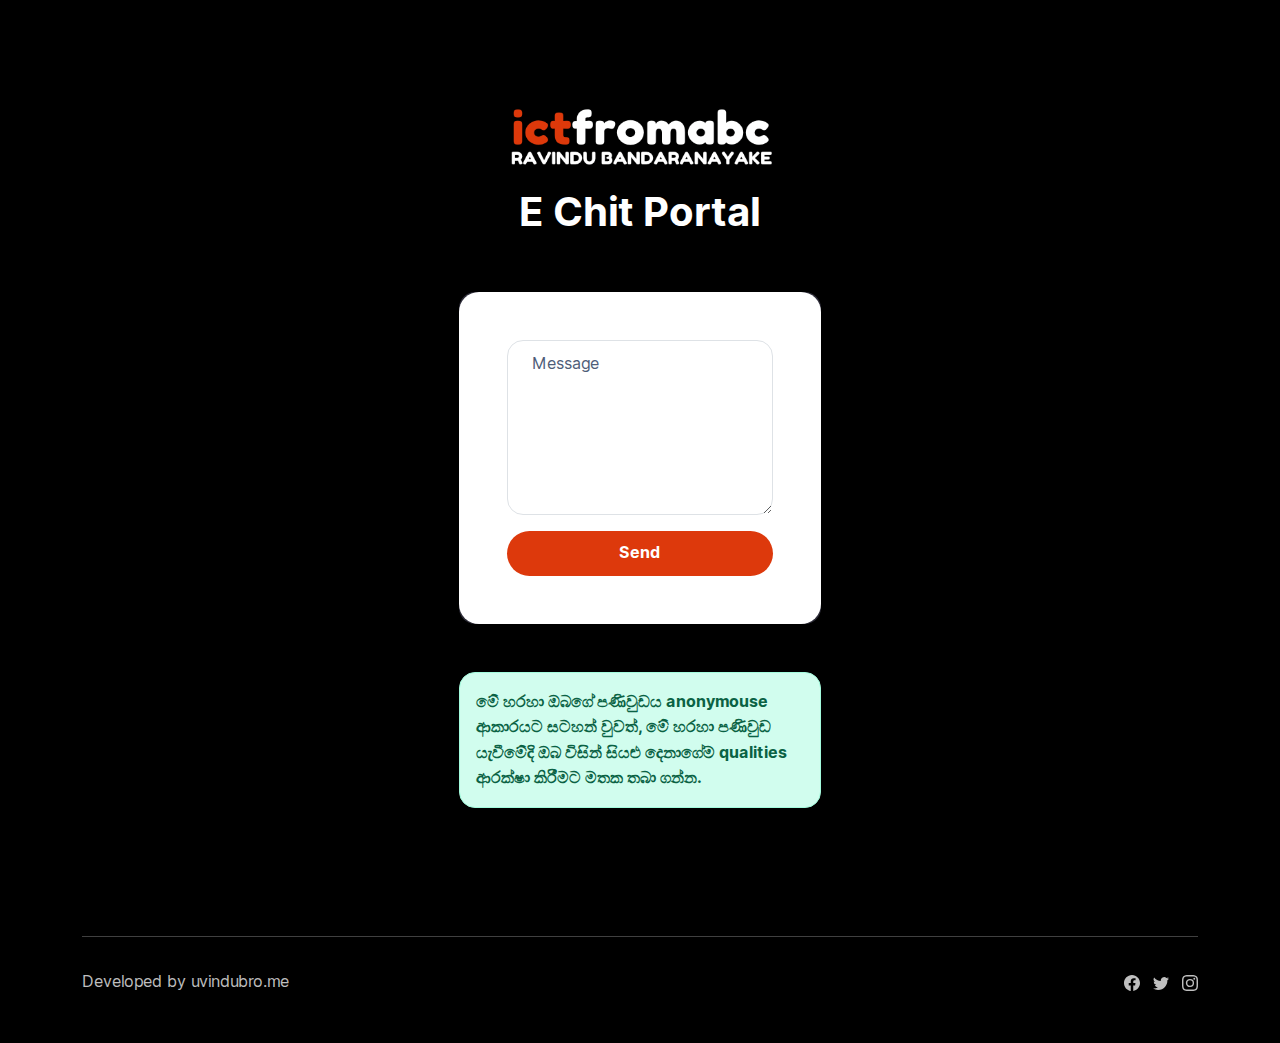
<file: index.html>
<!DOCTYPE html>
<html data-bs-theme="light" lang="en">

<head>
    <meta charset="utf-8">
    <meta name="viewport" content="width=device-width, initial-scale=1.0, shrink-to-fit=no">
    <title>Echit ictfromabc</title>
    <meta name="twitter:title" content="E-Chit ictfromabc">
    <meta name="twitter:image" content="../assets/img/og-image.png">
    <meta property="og:type" content="website">
    <meta property="og:image" content="../assets/img/og-image.png">
    <meta name="twitter:card" content="summary_large_image">
    <link rel="stylesheet" href="assets/bootstrap/css/bootstrap.min.css">
    <link rel="manifest" href="manifest.json">
    <link rel="stylesheet" href="assets/css/Inter.css">
</head>

<body style="background: var(--bs-emphasis-color);">
    <header style="background: var(--bs-emphasis-color);">
        <div class="container pt-4 pt-xl-5" style="background: #000000;">
            <div class="row pt-5">
                <div class="col-md-8 col-xl-6 text-center text-md-start mx-auto">
                    <div class="text-center"><img src="assets/img/ictfromabc-logo-white.png" width="299" height="92">
                        <h1 class="fw-bold">E Chit Portal</h1>
                    </div>
                </div>
                <div class="col-12 col-lg-10 mx-auto">
                    <section class="position-relative py-4 py-xl-5">
                        <div class="container position-relative">
                            <div class="row d-flex justify-content-center">
                                <div class="col-md-8 col-lg-6 col-xl-5 col-xxl-4">
                                    <div class="card mb-5">
                                        <div class="card-body p-sm-5" style="background: var(--bs-body-color);border-radius: 20px;">

<!-- form id="messageForm" action="process_form.php" method="post" -->
                                            <form action="process_form.php" method="post">
                                                <div class="mb-3"><textarea class="form-control" id="message" name="message" rows="6" placeholder="Message"></textarea></div>
                                                <div><button class="btn btn-primary d-block w-100" type="submit" style="background: rgb(221,57,12);border-style: none;">Send </button></div>
                                            </form>

                                        </div>
                                    </div>
                                    <div class="alert alert-success" role="alert"><span><strong>මේ හරහා ඔබගේ පණිවුඩය anonymouse ආකාරයට සටහන් වුවත්, මේ හරහා පණිවුඩ යැවීමේදි ඔබ විසින් සියළු දෙනාගේම qualities ආරක්ෂා කිරීමට මතක තබා ගන්න.&nbsp;</strong></span></div>
                                </div>
                            </div>
                        </div>
                    </section>
                </div>
            </div>
        </div>
    </header>
    <footer style="background: rgb(0,0,0);">
        <div class="container py-4 py-lg-5" style="background: #000000;">
            <hr>
            <div class="text-muted d-flex justify-content-between align-items-center pt-3">
                <p class="mb-0">Developed by uvindubro.me</p>
                <ul class="list-inline mb-0">
                    <li class="list-inline-item"><svg xmlns="http://www.w3.org/2000/svg" width="1em" height="1em" fill="currentColor" viewBox="0 0 16 16" class="bi bi-facebook">
                            <path d="M16 8.049c0-4.446-3.582-8.05-8-8.05C3.58 0-.002 3.603-.002 8.05c0 4.017 2.926 7.347 6.75 7.951v-5.625h-2.03V8.05H6.75V6.275c0-2.017 1.195-3.131 3.022-3.131.876 0 1.791.157 1.791.157v1.98h-1.009c-.993 0-1.303.621-1.303 1.258v1.51h2.218l-.354 2.326H9.25V16c3.824-.604 6.75-3.934 6.75-7.951z"></path>
                        </svg></li>
                    <li class="list-inline-item"><svg xmlns="http://www.w3.org/2000/svg" width="1em" height="1em" fill="currentColor" viewBox="0 0 16 16" class="bi bi-twitter">
                            <path d="M5.026 15c6.038 0 9.341-5.003 9.341-9.334 0-.14 0-.282-.006-.422A6.685 6.685 0 0 0 16 3.542a6.658 6.658 0 0 1-1.889.518 3.301 3.301 0 0 0 1.447-1.817 6.533 6.533 0 0 1-2.087.793A3.286 3.286 0 0 0 7.875 6.03a9.325 9.325 0 0 1-6.767-3.429 3.289 3.289 0 0 0 1.018 4.382A3.323 3.323 0 0 1 .64 6.575v.045a3.288 3.288 0 0 0 2.632 3.218 3.203 3.203 0 0 1-.865.115 3.23 3.23 0 0 1-.614-.057 3.283 3.283 0 0 0 3.067 2.277A6.588 6.588 0 0 1 .78 13.58a6.32 6.32 0 0 1-.78-.045A9.344 9.344 0 0 0 5.026 15z"></path>
                        </svg></li>
                    <li class="list-inline-item"><svg xmlns="http://www.w3.org/2000/svg" width="1em" height="1em" fill="currentColor" viewBox="0 0 16 16" class="bi bi-instagram">
                            <path d="M8 0C5.829 0 5.556.01 4.703.048 3.85.088 3.269.222 2.76.42a3.917 3.917 0 0 0-1.417.923A3.927 3.927 0 0 0 .42 2.76C.222 3.268.087 3.85.048 4.7.01 5.555 0 5.827 0 8.001c0 2.172.01 2.444.048 3.297.04.852.174 1.433.372 1.942.205.526.478.972.923 1.417.444.445.89.719 1.416.923.51.198 1.09.333 1.942.372C5.555 15.99 5.827 16 8 16s2.444-.01 3.298-.048c.851-.04 1.434-.174 1.943-.372a3.916 3.916 0 0 0 1.416-.923c.445-.445.718-.891.923-1.417.197-.509.332-1.09.372-1.942C15.99 10.445 16 10.173 16 8s-.01-2.445-.048-3.299c-.04-.851-.175-1.433-.372-1.941a3.926 3.926 0 0 0-.923-1.417A3.911 3.911 0 0 0 13.24.42c-.51-.198-1.092-.333-1.943-.372C10.443.01 10.172 0 7.998 0h.003zm-.717 1.442h.718c2.136 0 2.389.007 3.232.046.78.035 1.204.166 1.486.275.373.145.64.319.92.599.28.28.453.546.598.92.11.281.24.705.275 1.485.039.843.047 1.096.047 3.231s-.008 2.389-.047 3.232c-.035.78-.166 1.203-.275 1.485a2.47 2.47 0 0 1-.599.919c-.28.28-.546.453-.92.598-.28.11-.704.24-1.485.276-.843.038-1.096.047-3.232.047s-2.39-.009-3.233-.047c-.78-.036-1.203-.166-1.485-.276a2.478 2.478 0 0 1-.92-.598 2.48 2.48 0 0 1-.6-.92c-.109-.281-.24-.705-.275-1.485-.038-.843-.046-1.096-.046-3.233 0-2.136.008-2.388.046-3.231.036-.78.166-1.204.276-1.486.145-.373.319-.64.599-.92.28-.28.546-.453.92-.598.282-.11.705-.24 1.485-.276.738-.034 1.024-.044 2.515-.045v.002zm4.988 1.328a.96.96 0 1 0 0 1.92.96.96 0 0 0 0-1.92zm-4.27 1.122a4.109 4.109 0 1 0 0 8.217 4.109 4.109 0 0 0 0-8.217zm0 1.441a2.667 2.667 0 1 1 0 5.334 2.667 2.667 0 0 1 0-5.334z"></path>
                        </svg></li>
                </ul>
            </div>
        </div>
    </footer>


    <!-- <script>
        document.addEventListener('DOMContentLoaded', function () {
            var now = new Date();
            var dayOfWeek = now.getDay(); // 0 = Sunday, 1 = Monday, ..., 6 = Saturday
            var hours = now.getHours();
            var minutes = now.getMinutes();

            // Restrict form submission to every Wednesday from 2:45pm to 4:45pm
            if (dayOfWeek === 3 && hours >= 14 && hours < 17 && (hours !== 16 || minutes <= 45)) {
                // Form submission allowed
                document.getElementById('messageForm').addEventListener('submit', function () {
                    // Your existing form submission logic here
                });
            } else {
                // Form submission not allowed
                document.getElementById('messageForm').addEventListener('submit', function (event) {
                    event.preventDefault();
                    alert("Form submission is only allowed on Wednesdays from 2:45pm to 4:45pm.");
                });
            }
        });
    </script> -->

    <script src="https://cdn.jsdelivr.net/npm/bootstrap@5.3.2/dist/js/bootstrap.bundle.min.js"></script>
    <script src="assets/js/bs-init.js"></script>
    <script src="assets/js/bold-and-dark.js"></script>
</body>

</html>
</file>
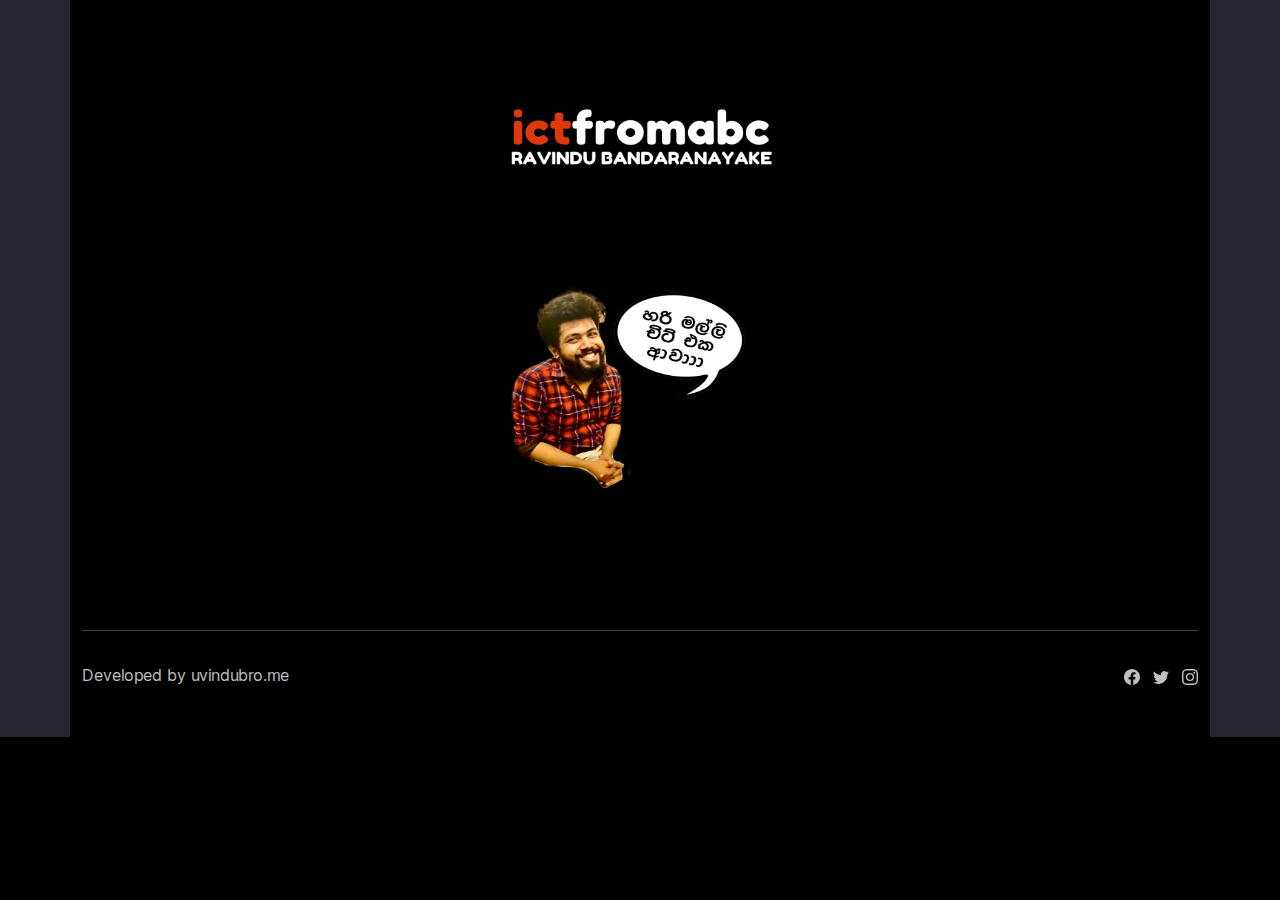
<file: done/index.html>
<!DOCTYPE html>
<html data-bs-theme="light" lang="en">

<head>
    <meta charset="utf-8">
    <meta name="viewport" content="width=device-width, initial-scale=1.0, shrink-to-fit=no">
    <title>Done - Echit ictfromabc</title>
    <meta name="twitter:title" content="E-Chit ictfromabc">
    <meta name="twitter:image" content="../assets/img/og-image.png">
    <meta property="og:type" content="website">
    <meta property="og:image" content="../assets/img/og-image.png">
    <meta name="twitter:card" content="summary_large_image">
    <link rel="stylesheet" href="../assets/bootstrap/css/bootstrap.min.css">
    <link rel="manifest" href="../manifest.json">
    <link rel="stylesheet" href="../assets/css/Inter.css">
    <link rel="stylesheet" href="https://cdnjs.cloudflare.com/ajax/libs/animate.css/3.5.2/animate.min.css">
</head>

<body style="background: rgb(0,0,0);">
    <header class="bg-dark" style="background: var(--bs-emphasis-color);">
        <div class="container pt-4 pt-xl-5" style="background: #000000;">
            <div class="row pt-5">
                <div class="col-md-8 col-xl-6 text-center text-md-start mx-auto">
                    <div class="text-center"><img src="../assets/img/ictfromabc-logo-white.png" width="299" height="92"></div>
                </div>
                <div class="col-12 col-lg-10 mx-auto">
                    <section class="position-relative py-4 py-xl-5">
                        <div class="container position-relative">
                            <div class="row d-flex justify-content-center" style="margin-bottom: -55px;margin-top: -76px;">
                                <div class="col-md-8 col-lg-6 col-xl-5 col-xxl-4 d-flex justify-content-center" style="margin-top: 86px;margin-bottom: 79px;"><img class="d-flex swing animated infinite" src="../assets/img/done.png" width="283" height="248"></div>
                            </div>
                        </div>
                    </section>
                </div>
            </div>
        </div>
    </header>
    <footer class="bg-dark" style="background: rgb(0,0,0);">
        <div class="container py-4 py-lg-5" style="background: #000000;">
            <hr>
            <div class="text-muted d-flex justify-content-between align-items-center pt-3">
                <p class="mb-0">Developed by uvindubro.me</p>
                <ul class="list-inline mb-0">
                    <li class="list-inline-item"><svg xmlns="http://www.w3.org/2000/svg" width="1em" height="1em" fill="currentColor" viewBox="0 0 16 16" class="bi bi-facebook">
                            <path d="M16 8.049c0-4.446-3.582-8.05-8-8.05C3.58 0-.002 3.603-.002 8.05c0 4.017 2.926 7.347 6.75 7.951v-5.625h-2.03V8.05H6.75V6.275c0-2.017 1.195-3.131 3.022-3.131.876 0 1.791.157 1.791.157v1.98h-1.009c-.993 0-1.303.621-1.303 1.258v1.51h2.218l-.354 2.326H9.25V16c3.824-.604 6.75-3.934 6.75-7.951z"></path>
                        </svg></li>
                    <li class="list-inline-item"><svg xmlns="http://www.w3.org/2000/svg" width="1em" height="1em" fill="currentColor" viewBox="0 0 16 16" class="bi bi-twitter">
                            <path d="M5.026 15c6.038 0 9.341-5.003 9.341-9.334 0-.14 0-.282-.006-.422A6.685 6.685 0 0 0 16 3.542a6.658 6.658 0 0 1-1.889.518 3.301 3.301 0 0 0 1.447-1.817 6.533 6.533 0 0 1-2.087.793A3.286 3.286 0 0 0 7.875 6.03a9.325 9.325 0 0 1-6.767-3.429 3.289 3.289 0 0 0 1.018 4.382A3.323 3.323 0 0 1 .64 6.575v.045a3.288 3.288 0 0 0 2.632 3.218 3.203 3.203 0 0 1-.865.115 3.23 3.23 0 0 1-.614-.057 3.283 3.283 0 0 0 3.067 2.277A6.588 6.588 0 0 1 .78 13.58a6.32 6.32 0 0 1-.78-.045A9.344 9.344 0 0 0 5.026 15z"></path>
                        </svg></li>
                    <li class="list-inline-item"><svg xmlns="http://www.w3.org/2000/svg" width="1em" height="1em" fill="currentColor" viewBox="0 0 16 16" class="bi bi-instagram">
                            <path d="M8 0C5.829 0 5.556.01 4.703.048 3.85.088 3.269.222 2.76.42a3.917 3.917 0 0 0-1.417.923A3.927 3.927 0 0 0 .42 2.76C.222 3.268.087 3.85.048 4.7.01 5.555 0 5.827 0 8.001c0 2.172.01 2.444.048 3.297.04.852.174 1.433.372 1.942.205.526.478.972.923 1.417.444.445.89.719 1.416.923.51.198 1.09.333 1.942.372C5.555 15.99 5.827 16 8 16s2.444-.01 3.298-.048c.851-.04 1.434-.174 1.943-.372a3.916 3.916 0 0 0 1.416-.923c.445-.445.718-.891.923-1.417.197-.509.332-1.09.372-1.942C15.99 10.445 16 10.173 16 8s-.01-2.445-.048-3.299c-.04-.851-.175-1.433-.372-1.941a3.926 3.926 0 0 0-.923-1.417A3.911 3.911 0 0 0 13.24.42c-.51-.198-1.092-.333-1.943-.372C10.443.01 10.172 0 7.998 0h.003zm-.717 1.442h.718c2.136 0 2.389.007 3.232.046.78.035 1.204.166 1.486.275.373.145.64.319.92.599.28.28.453.546.598.92.11.281.24.705.275 1.485.039.843.047 1.096.047 3.231s-.008 2.389-.047 3.232c-.035.78-.166 1.203-.275 1.485a2.47 2.47 0 0 1-.599.919c-.28.28-.546.453-.92.598-.28.11-.704.24-1.485.276-.843.038-1.096.047-3.232.047s-2.39-.009-3.233-.047c-.78-.036-1.203-.166-1.485-.276a2.478 2.478 0 0 1-.92-.598 2.48 2.48 0 0 1-.6-.92c-.109-.281-.24-.705-.275-1.485-.038-.843-.046-1.096-.046-3.233 0-2.136.008-2.388.046-3.231.036-.78.166-1.204.276-1.486.145-.373.319-.64.599-.92.28-.28.546-.453.92-.598.282-.11.705-.24 1.485-.276.738-.034 1.024-.044 2.515-.045v.002zm4.988 1.328a.96.96 0 1 0 0 1.92.96.96 0 0 0 0-1.92zm-4.27 1.122a4.109 4.109 0 1 0 0 8.217 4.109 4.109 0 0 0 0-8.217zm0 1.441a2.667 2.667 0 1 1 0 5.334 2.667 2.667 0 0 1 0-5.334z"></path>
                        </svg></li>
                </ul>
            </div>
        </div>
    </footer>
    <script src="https://cdn.jsdelivr.net/npm/bootstrap@5.3.2/dist/js/bootstrap.bundle.min.js"></script>
    <script src="../assets/js/bs-init.js"></script>
    <script src="../assets/js/bold-and-dark.js"></script>
</body>

</html>
</file>
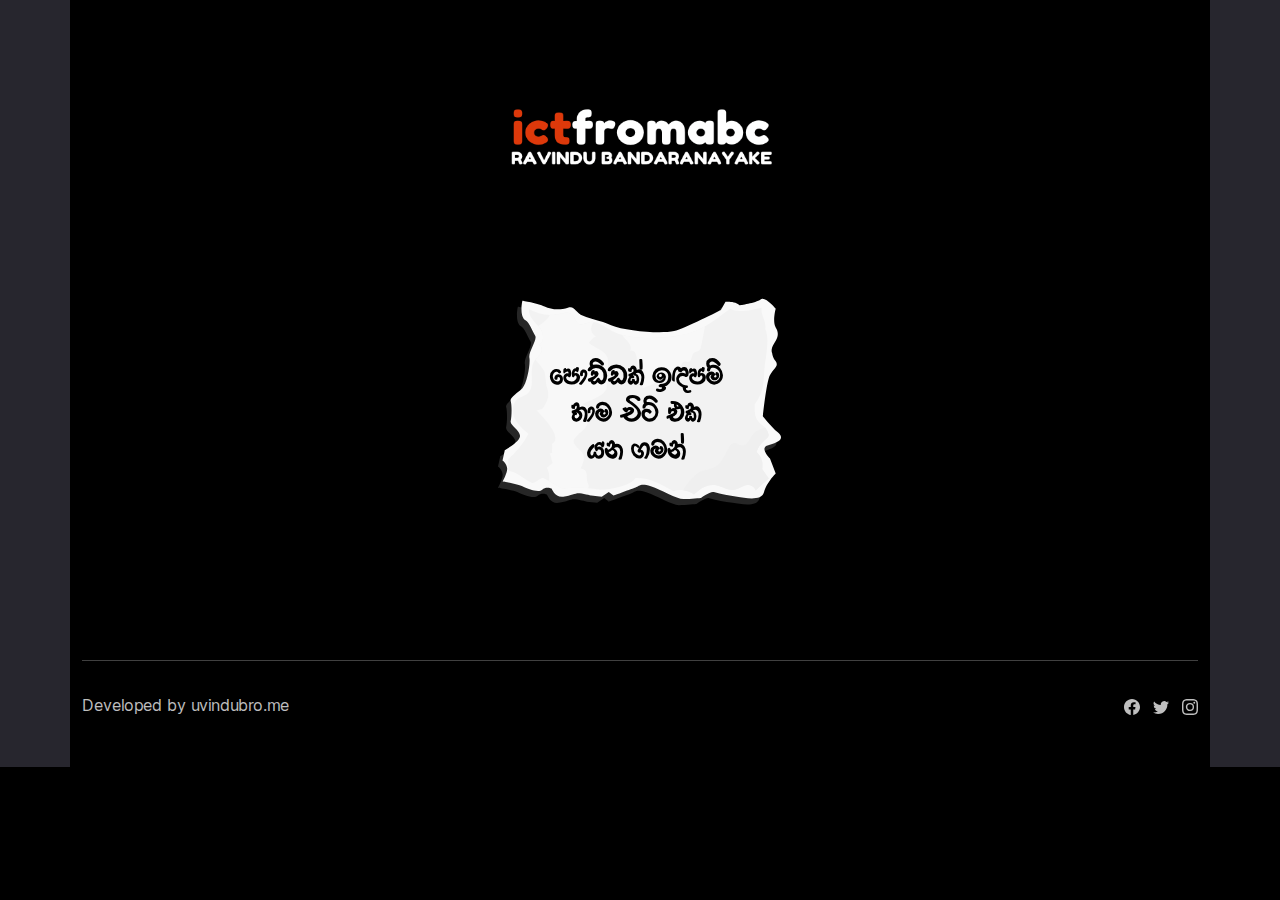
<file: waiting/index.html>
<!DOCTYPE html>
<html data-bs-theme="light" lang="en">

<head>
    <meta charset="utf-8">
    <meta name="viewport" content="width=device-width, initial-scale=1.0, shrink-to-fit=no">
    <title>Wait - Echit ictfromabc</title>
    <meta name="twitter:title" content="E-Chit ictfromabc">
    <meta name="twitter:image" content="../assets/img/og-image.png">
    <meta property="og:type" content="website">
    <meta property="og:image" content="../assets/img/og-image.png">
    <meta name="twitter:card" content="summary_large_image">
    <link rel="stylesheet" href="../assets/bootstrap/css/bootstrap.min.css">
    <link rel="manifest" href="../manifest.json">
    <link rel="stylesheet" href="../assets/css/Inter.css">
    <link rel="stylesheet" href="https://cdnjs.cloudflare.com/ajax/libs/animate.css/3.5.2/animate.min.css">
</head>

<script>
    setTimeout(function() {
        window.location.href = '../done';
    }, 3000); // 3000 milliseconds = 3 seconds
</script>

<body style="background: rgb(0,0,0);">
    <header class="bg-dark" style="background: var(--bs-emphasis-color);">
        <div class="container pt-4 pt-xl-5" style="background: #000000;">
            <div class="row pt-5">
                <div class="col-md-8 col-xl-6 text-center text-md-start mx-auto">
                    <div class="text-center"><img src="../assets/img/ictfromabc-logo-white.png" width="299" height="92"></div>
                </div>
                <div class="col-12 col-lg-10 mx-auto">
                    <section class="position-relative py-4 py-xl-5">
                        <div class="container position-relative">
                            <div class="row d-flex justify-content-center" style="margin-bottom: -37px;margin-top: -24px;">
                                <div class="col-md-8 col-lg-6 col-xl-5 col-xxl-4 d-flex justify-content-center" style="margin-top: 86px;margin-bottom: 79px;"><img class="d-flex swing animated infinite" src="../assets/img/sendingAsset%201.svg" width="283" height="208"></div>
                            </div>
                        </div>
                    </section>
                </div>
            </div>
        </div>
    </header>
    <footer class="bg-dark" style="background: rgb(0,0,0);">
        <div class="container py-4 py-lg-5" style="background: #000000;">
            <hr>
            <div class="text-muted d-flex justify-content-between align-items-center pt-3">
                <p class="mb-0">Developed by uvindubro.me</p>
                <ul class="list-inline mb-0">
                    <li class="list-inline-item"><svg xmlns="http://www.w3.org/2000/svg" width="1em" height="1em" fill="currentColor" viewBox="0 0 16 16" class="bi bi-facebook">
                            <path d="M16 8.049c0-4.446-3.582-8.05-8-8.05C3.58 0-.002 3.603-.002 8.05c0 4.017 2.926 7.347 6.75 7.951v-5.625h-2.03V8.05H6.75V6.275c0-2.017 1.195-3.131 3.022-3.131.876 0 1.791.157 1.791.157v1.98h-1.009c-.993 0-1.303.621-1.303 1.258v1.51h2.218l-.354 2.326H9.25V16c3.824-.604 6.75-3.934 6.75-7.951z"></path>
                        </svg></li>
                    <li class="list-inline-item"><svg xmlns="http://www.w3.org/2000/svg" width="1em" height="1em" fill="currentColor" viewBox="0 0 16 16" class="bi bi-twitter">
                            <path d="M5.026 15c6.038 0 9.341-5.003 9.341-9.334 0-.14 0-.282-.006-.422A6.685 6.685 0 0 0 16 3.542a6.658 6.658 0 0 1-1.889.518 3.301 3.301 0 0 0 1.447-1.817 6.533 6.533 0 0 1-2.087.793A3.286 3.286 0 0 0 7.875 6.03a9.325 9.325 0 0 1-6.767-3.429 3.289 3.289 0 0 0 1.018 4.382A3.323 3.323 0 0 1 .64 6.575v.045a3.288 3.288 0 0 0 2.632 3.218 3.203 3.203 0 0 1-.865.115 3.23 3.23 0 0 1-.614-.057 3.283 3.283 0 0 0 3.067 2.277A6.588 6.588 0 0 1 .78 13.58a6.32 6.32 0 0 1-.78-.045A9.344 9.344 0 0 0 5.026 15z"></path>
                        </svg></li>
                    <li class="list-inline-item"><svg xmlns="http://www.w3.org/2000/svg" width="1em" height="1em" fill="currentColor" viewBox="0 0 16 16" class="bi bi-instagram">
                            <path d="M8 0C5.829 0 5.556.01 4.703.048 3.85.088 3.269.222 2.76.42a3.917 3.917 0 0 0-1.417.923A3.927 3.927 0 0 0 .42 2.76C.222 3.268.087 3.85.048 4.7.01 5.555 0 5.827 0 8.001c0 2.172.01 2.444.048 3.297.04.852.174 1.433.372 1.942.205.526.478.972.923 1.417.444.445.89.719 1.416.923.51.198 1.09.333 1.942.372C5.555 15.99 5.827 16 8 16s2.444-.01 3.298-.048c.851-.04 1.434-.174 1.943-.372a3.916 3.916 0 0 0 1.416-.923c.445-.445.718-.891.923-1.417.197-.509.332-1.09.372-1.942C15.99 10.445 16 10.173 16 8s-.01-2.445-.048-3.299c-.04-.851-.175-1.433-.372-1.941a3.926 3.926 0 0 0-.923-1.417A3.911 3.911 0 0 0 13.24.42c-.51-.198-1.092-.333-1.943-.372C10.443.01 10.172 0 7.998 0h.003zm-.717 1.442h.718c2.136 0 2.389.007 3.232.046.78.035 1.204.166 1.486.275.373.145.64.319.92.599.28.28.453.546.598.92.11.281.24.705.275 1.485.039.843.047 1.096.047 3.231s-.008 2.389-.047 3.232c-.035.78-.166 1.203-.275 1.485a2.47 2.47 0 0 1-.599.919c-.28.28-.546.453-.92.598-.28.11-.704.24-1.485.276-.843.038-1.096.047-3.232.047s-2.39-.009-3.233-.047c-.78-.036-1.203-.166-1.485-.276a2.478 2.478 0 0 1-.92-.598 2.48 2.48 0 0 1-.6-.92c-.109-.281-.24-.705-.275-1.485-.038-.843-.046-1.096-.046-3.233 0-2.136.008-2.388.046-3.231.036-.78.166-1.204.276-1.486.145-.373.319-.64.599-.92.28-.28.546-.453.92-.598.282-.11.705-.24 1.485-.276.738-.034 1.024-.044 2.515-.045v.002zm4.988 1.328a.96.96 0 1 0 0 1.92.96.96 0 0 0 0-1.92zm-4.27 1.122a4.109 4.109 0 1 0 0 8.217 4.109 4.109 0 0 0 0-8.217zm0 1.441a2.667 2.667 0 1 1 0 5.334 2.667 2.667 0 0 1 0-5.334z"></path>
                        </svg></li>
                </ul>
            </div>
        </div>
    </footer>
    <script src="https://cdn.jsdelivr.net/npm/bootstrap@5.3.2/dist/js/bootstrap.bundle.min.js"></script>
    <script src="../assets/js/bs-init.js"></script>
    <script src="../assets/js/bold-and-dark.js"></script>
</body>

</html>
</file>
<file: assets/css/Inter.css>
@font-face {
	font-family: 'Inter';
	src: url(../../assets/fonts/UcC73FwrK3iLTeHuS_fvQtMwCp50KnMa2JL7W0Q5n-wU.woff2) format('woff2');
	font-weight: 300;
	font-style: normal;
	font-display: swap;
	unicode-range: U+0460-052F, U+1C80-1C88, U+20B4, U+2DE0-2DFF, U+A640-A69F, U+FE2E-FE2F;
}

@font-face {
	font-family: 'Inter';
	src: url(../../assets/fonts/UcC73FwrK3iLTeHuS_fvQtMwCp50KnMa0ZL7W0Q5n-wU.woff2) format('woff2');
	font-weight: 300;
	font-style: normal;
	font-display: swap;
	unicode-range: U+0301, U+0400-045F, U+0490-0491, U+04B0-04B1, U+2116;
}

@font-face {
	font-family: 'Inter';
	src: url(../../assets/fonts/UcC73FwrK3iLTeHuS_fvQtMwCp50KnMa2ZL7W0Q5n-wU.woff2) format('woff2');
	font-weight: 300;
	font-style: normal;
	font-display: swap;
	unicode-range: U+1F00-1FFF;
}

@font-face {
	font-family: 'Inter';
	src: url(../../assets/fonts/UcC73FwrK3iLTeHuS_fvQtMwCp50KnMa1pL7W0Q5n-wU.woff2) format('woff2');
	font-weight: 300;
	font-style: normal;
	font-display: swap;
	unicode-range: U+0370-03FF;
}

@font-face {
	font-family: 'Inter';
	src: url(../../assets/fonts/UcC73FwrK3iLTeHuS_fvQtMwCp50KnMa2pL7W0Q5n-wU.woff2) format('woff2');
	font-weight: 300;
	font-style: normal;
	font-display: swap;
	unicode-range: U+0102-0103, U+0110-0111, U+0128-0129, U+0168-0169, U+01A0-01A1, U+01AF-01B0, U+0300-0301, U+0303-0304, U+0308-0309, U+0323, U+0329, U+1EA0-1EF9, U+20AB;
}

@font-face {
	font-family: 'Inter';
	src: url(../../assets/fonts/UcC73FwrK3iLTeHuS_fvQtMwCp50KnMa25L7W0Q5n-wU.woff2) format('woff2');
	font-weight: 300;
	font-style: normal;
	font-display: swap;
	unicode-range: U+0100-02AF, U+0304, U+0308, U+0329, U+1E00-1E9F, U+1EF2-1EFF, U+2020, U+20A0-20AB, U+20AD-20CF, U+2113, U+2C60-2C7F, U+A720-A7FF;
}

@font-face {
	font-family: 'Inter';
	src: url(../../assets/fonts/UcC73FwrK3iLTeHuS_fvQtMwCp50KnMa1ZL7W0Q5nw.woff2) format('woff2');
	font-weight: 300;
	font-style: normal;
	font-display: swap;
	unicode-range: U+0000-00FF, U+0131, U+0152-0153, U+02BB-02BC, U+02C6, U+02DA, U+02DC, U+0304, U+0308, U+0329, U+2000-206F, U+2074, U+20AC, U+2122, U+2191, U+2193, U+2212, U+2215, U+FEFF, U+FFFD;
}

@font-face {
	font-family: 'Inter';
	src: url(../../assets/fonts/UcC73FwrK3iLTeHuS_fvQtMwCp50KnMa2JL7W0Q5n-wU.woff2) format('woff2');
	font-weight: 400;
	font-style: normal;
	font-display: swap;
	unicode-range: U+0460-052F, U+1C80-1C88, U+20B4, U+2DE0-2DFF, U+A640-A69F, U+FE2E-FE2F;
}

@font-face {
	font-family: 'Inter';
	src: url(../../assets/fonts/UcC73FwrK3iLTeHuS_fvQtMwCp50KnMa0ZL7W0Q5n-wU.woff2) format('woff2');
	font-weight: 400;
	font-style: normal;
	font-display: swap;
	unicode-range: U+0301, U+0400-045F, U+0490-0491, U+04B0-04B1, U+2116;
}

@font-face {
	font-family: 'Inter';
	src: url(../../assets/fonts/UcC73FwrK3iLTeHuS_fvQtMwCp50KnMa2ZL7W0Q5n-wU.woff2) format('woff2');
	font-weight: 400;
	font-style: normal;
	font-display: swap;
	unicode-range: U+1F00-1FFF;
}

@font-face {
	font-family: 'Inter';
	src: url(../../assets/fonts/UcC73FwrK3iLTeHuS_fvQtMwCp50KnMa1pL7W0Q5n-wU.woff2) format('woff2');
	font-weight: 400;
	font-style: normal;
	font-display: swap;
	unicode-range: U+0370-03FF;
}

@font-face {
	font-family: 'Inter';
	src: url(../../assets/fonts/UcC73FwrK3iLTeHuS_fvQtMwCp50KnMa2pL7W0Q5n-wU.woff2) format('woff2');
	font-weight: 400;
	font-style: normal;
	font-display: swap;
	unicode-range: U+0102-0103, U+0110-0111, U+0128-0129, U+0168-0169, U+01A0-01A1, U+01AF-01B0, U+0300-0301, U+0303-0304, U+0308-0309, U+0323, U+0329, U+1EA0-1EF9, U+20AB;
}

@font-face {
	font-family: 'Inter';
	src: url(../../assets/fonts/UcC73FwrK3iLTeHuS_fvQtMwCp50KnMa25L7W0Q5n-wU.woff2) format('woff2');
	font-weight: 400;
	font-style: normal;
	font-display: swap;
	unicode-range: U+0100-02AF, U+0304, U+0308, U+0329, U+1E00-1E9F, U+1EF2-1EFF, U+2020, U+20A0-20AB, U+20AD-20CF, U+2113, U+2C60-2C7F, U+A720-A7FF;
}

@font-face {
	font-family: 'Inter';
	src: url(../../assets/fonts/UcC73FwrK3iLTeHuS_fvQtMwCp50KnMa1ZL7W0Q5nw.woff2) format('woff2');
	font-weight: 400;
	font-style: normal;
	font-display: swap;
	unicode-range: U+0000-00FF, U+0131, U+0152-0153, U+02BB-02BC, U+02C6, U+02DA, U+02DC, U+0304, U+0308, U+0329, U+2000-206F, U+2074, U+20AC, U+2122, U+2191, U+2193, U+2212, U+2215, U+FEFF, U+FFFD;
}

@font-face {
	font-family: 'Inter';
	src: url(../../assets/fonts/UcC73FwrK3iLTeHuS_fvQtMwCp50KnMa2JL7W0Q5n-wU.woff2) format('woff2');
	font-weight: 600;
	font-style: normal;
	font-display: swap;
	unicode-range: U+0460-052F, U+1C80-1C88, U+20B4, U+2DE0-2DFF, U+A640-A69F, U+FE2E-FE2F;
}

@font-face {
	font-family: 'Inter';
	src: url(../../assets/fonts/UcC73FwrK3iLTeHuS_fvQtMwCp50KnMa0ZL7W0Q5n-wU.woff2) format('woff2');
	font-weight: 600;
	font-style: normal;
	font-display: swap;
	unicode-range: U+0301, U+0400-045F, U+0490-0491, U+04B0-04B1, U+2116;
}

@font-face {
	font-family: 'Inter';
	src: url(../../assets/fonts/UcC73FwrK3iLTeHuS_fvQtMwCp50KnMa2ZL7W0Q5n-wU.woff2) format('woff2');
	font-weight: 600;
	font-style: normal;
	font-display: swap;
	unicode-range: U+1F00-1FFF;
}

@font-face {
	font-family: 'Inter';
	src: url(../../assets/fonts/UcC73FwrK3iLTeHuS_fvQtMwCp50KnMa1pL7W0Q5n-wU.woff2) format('woff2');
	font-weight: 600;
	font-style: normal;
	font-display: swap;
	unicode-range: U+0370-03FF;
}

@font-face {
	font-family: 'Inter';
	src: url(../../assets/fonts/UcC73FwrK3iLTeHuS_fvQtMwCp50KnMa2pL7W0Q5n-wU.woff2) format('woff2');
	font-weight: 600;
	font-style: normal;
	font-display: swap;
	unicode-range: U+0102-0103, U+0110-0111, U+0128-0129, U+0168-0169, U+01A0-01A1, U+01AF-01B0, U+0300-0301, U+0303-0304, U+0308-0309, U+0323, U+0329, U+1EA0-1EF9, U+20AB;
}

@font-face {
	font-family: 'Inter';
	src: url(../../assets/fonts/UcC73FwrK3iLTeHuS_fvQtMwCp50KnMa25L7W0Q5n-wU.woff2) format('woff2');
	font-weight: 600;
	font-style: normal;
	font-display: swap;
	unicode-range: U+0100-02AF, U+0304, U+0308, U+0329, U+1E00-1E9F, U+1EF2-1EFF, U+2020, U+20A0-20AB, U+20AD-20CF, U+2113, U+2C60-2C7F, U+A720-A7FF;
}

@font-face {
	font-family: 'Inter';
	src: url(../../assets/fonts/UcC73FwrK3iLTeHuS_fvQtMwCp50KnMa1ZL7W0Q5nw.woff2) format('woff2');
	font-weight: 600;
	font-style: normal;
	font-display: swap;
	unicode-range: U+0000-00FF, U+0131, U+0152-0153, U+02BB-02BC, U+02C6, U+02DA, U+02DC, U+0304, U+0308, U+0329, U+2000-206F, U+2074, U+20AC, U+2122, U+2191, U+2193, U+2212, U+2215, U+FEFF, U+FFFD;
}

@font-face {
	font-family: 'Inter';
	src: url(../../assets/fonts/UcC73FwrK3iLTeHuS_fvQtMwCp50KnMa2JL7W0Q5n-wU.woff2) format('woff2');
	font-weight: 700;
	font-style: normal;
	font-display: swap;
	unicode-range: U+0460-052F, U+1C80-1C88, U+20B4, U+2DE0-2DFF, U+A640-A69F, U+FE2E-FE2F;
}

@font-face {
	font-family: 'Inter';
	src: url(../../assets/fonts/UcC73FwrK3iLTeHuS_fvQtMwCp50KnMa0ZL7W0Q5n-wU.woff2) format('woff2');
	font-weight: 700;
	font-style: normal;
	font-display: swap;
	unicode-range: U+0301, U+0400-045F, U+0490-0491, U+04B0-04B1, U+2116;
}

@font-face {
	font-family: 'Inter';
	src: url(../../assets/fonts/UcC73FwrK3iLTeHuS_fvQtMwCp50KnMa2ZL7W0Q5n-wU.woff2) format('woff2');
	font-weight: 700;
	font-style: normal;
	font-display: swap;
	unicode-range: U+1F00-1FFF;
}

@font-face {
	font-family: 'Inter';
	src: url(../../assets/fonts/UcC73FwrK3iLTeHuS_fvQtMwCp50KnMa1pL7W0Q5n-wU.woff2) format('woff2');
	font-weight: 700;
	font-style: normal;
	font-display: swap;
	unicode-range: U+0370-03FF;
}

@font-face {
	font-family: 'Inter';
	src: url(../../assets/fonts/UcC73FwrK3iLTeHuS_fvQtMwCp50KnMa2pL7W0Q5n-wU.woff2) format('woff2');
	font-weight: 700;
	font-style: normal;
	font-display: swap;
	unicode-range: U+0102-0103, U+0110-0111, U+0128-0129, U+0168-0169, U+01A0-01A1, U+01AF-01B0, U+0300-0301, U+0303-0304, U+0308-0309, U+0323, U+0329, U+1EA0-1EF9, U+20AB;
}

@font-face {
	font-family: 'Inter';
	src: url(../../assets/fonts/UcC73FwrK3iLTeHuS_fvQtMwCp50KnMa25L7W0Q5n-wU.woff2) format('woff2');
	font-weight: 700;
	font-style: normal;
	font-display: swap;
	unicode-range: U+0100-02AF, U+0304, U+0308, U+0329, U+1E00-1E9F, U+1EF2-1EFF, U+2020, U+20A0-20AB, U+20AD-20CF, U+2113, U+2C60-2C7F, U+A720-A7FF;
}

@font-face {
	font-family: 'Inter';
	src: url(../../assets/fonts/UcC73FwrK3iLTeHuS_fvQtMwCp50KnMa1ZL7W0Q5nw.woff2) format('woff2');
	font-weight: 700;
	font-style: normal;
	font-display: swap;
	unicode-range: U+0000-00FF, U+0131, U+0152-0153, U+02BB-02BC, U+02C6, U+02DA, U+02DC, U+0304, U+0308, U+0329, U+2000-206F, U+2074, U+20AC, U+2122, U+2191, U+2193, U+2212, U+2215, U+FEFF, U+FFFD;
}

@font-face {
	font-family: 'Inter';
	src: url(../../assets/fonts/UcC73FwrK3iLTeHuS_fvQtMwCp50KnMa2JL7W0Q5n-wU.woff2) format('woff2');
	font-weight: 800;
	font-style: normal;
	font-display: swap;
	unicode-range: U+0460-052F, U+1C80-1C88, U+20B4, U+2DE0-2DFF, U+A640-A69F, U+FE2E-FE2F;
}

@font-face {
	font-family: 'Inter';
	src: url(../../assets/fonts/UcC73FwrK3iLTeHuS_fvQtMwCp50KnMa0ZL7W0Q5n-wU.woff2) format('woff2');
	font-weight: 800;
	font-style: normal;
	font-display: swap;
	unicode-range: U+0301, U+0400-045F, U+0490-0491, U+04B0-04B1, U+2116;
}

@font-face {
	font-family: 'Inter';
	src: url(../../assets/fonts/UcC73FwrK3iLTeHuS_fvQtMwCp50KnMa2ZL7W0Q5n-wU.woff2) format('woff2');
	font-weight: 800;
	font-style: normal;
	font-display: swap;
	unicode-range: U+1F00-1FFF;
}

@font-face {
	font-family: 'Inter';
	src: url(../../assets/fonts/UcC73FwrK3iLTeHuS_fvQtMwCp50KnMa1pL7W0Q5n-wU.woff2) format('woff2');
	font-weight: 800;
	font-style: normal;
	font-display: swap;
	unicode-range: U+0370-03FF;
}

@font-face {
	font-family: 'Inter';
	src: url(../../assets/fonts/UcC73FwrK3iLTeHuS_fvQtMwCp50KnMa2pL7W0Q5n-wU.woff2) format('woff2');
	font-weight: 800;
	font-style: normal;
	font-display: swap;
	unicode-range: U+0102-0103, U+0110-0111, U+0128-0129, U+0168-0169, U+01A0-01A1, U+01AF-01B0, U+0300-0301, U+0303-0304, U+0308-0309, U+0323, U+0329, U+1EA0-1EF9, U+20AB;
}

@font-face {
	font-family: 'Inter';
	src: url(../../assets/fonts/UcC73FwrK3iLTeHuS_fvQtMwCp50KnMa25L7W0Q5n-wU.woff2) format('woff2');
	font-weight: 800;
	font-style: normal;
	font-display: swap;
	unicode-range: U+0100-02AF, U+0304, U+0308, U+0329, U+1E00-1E9F, U+1EF2-1EFF, U+2020, U+20A0-20AB, U+20AD-20CF, U+2113, U+2C60-2C7F, U+A720-A7FF;
}

@font-face {
	font-family: 'Inter';
	src: url(../../assets/fonts/UcC73FwrK3iLTeHuS_fvQtMwCp50KnMa1ZL7W0Q5nw.woff2) format('woff2');
	font-weight: 800;
	font-style: normal;
	font-display: swap;
	unicode-range: U+0000-00FF, U+0131, U+0152-0153, U+02BB-02BC, U+02C6, U+02DA, U+02DC, U+0304, U+0308, U+0329, U+2000-206F, U+2074, U+20AC, U+2122, U+2191, U+2193, U+2212, U+2215, U+FEFF, U+FFFD;
}
</file>
